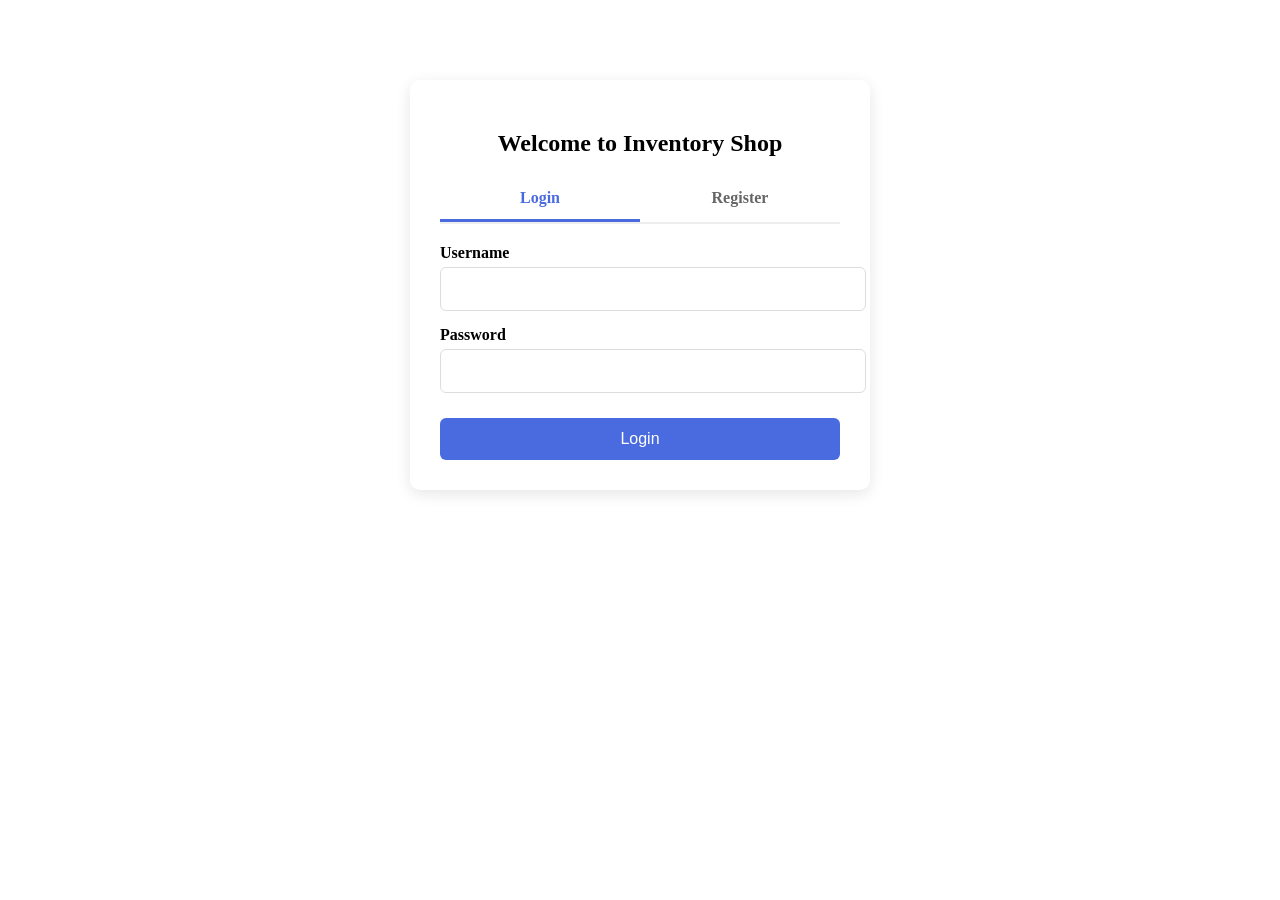
<file: simpleWebApplication_frontend/index.html>
<!DOCTYPE html>
<html lang="en">
<head>
  <meta charset="UTF-8" />
  <meta name="viewport" content="width=device-width, initial-scale=1.0"/>
  <title>Inventory Shop</title>
  <link rel="stylesheet" href="style.css" />
</head>
<body>
  <nav class="navbar">
    <div class="nav-container">
      <div class="nav-links">
        <a href="index.html">Home</a>

        <div class="dropdown">
          <button>Category</button>
          <div class="dropdown-menu">
            <a href="#" onclick="filterCategory('')">All</a>
            <a href="#" onclick="filterCategory('Electronics')">Electronics</a>
            <a href="#" onclick="filterCategory('Clothing')">Clothing</a>
            <a href="#" onclick="filterCategory('Books')">Books</a>
          </div>
        </div>

        <div class="dropdown">
          <button>Product Inventory</button>
          <div class="dropdown-menu">
            <a href="inventory.html">Manage Products</a>
          </div>
        </div>
      </div>

      <div class="search-container">
        <input
          type="text"
          id="globalSearch"
          class="search-box"
          placeholder="Search products..."
        />
        <button id="search-btn">Search</button>
      </div>

      <div id="auth-section" style="margin-left: 20px; display: flex; align-items: center;">
      </div>
    </div>

    </div>
  </nav>
  <main>
    <section id="home" class="section active">
      <div class="welcome">
        <h1>Welcome to Inventory Shop</h1>
        <p>
          This is a simple inventory management system. Browse products by category,
          search instantly, and use the <strong>Product Inventory</strong> menu to add, edit, or delete items.
        </p>
      </div>
      
      <div id="search-overlay" class="search-overlay-hidden">
        <div class="search-overlay-box">
        </div>
      </div>
    </section>
  </main>
  </body>
  <script src="app.js"></script>
  <script src="navbar.js"></script>
</html>
</file>
<file: simpleWebApplication_frontend/style.css>
/* Reset & Base */
* {
  margin: 0;
  padding: 0;
  box-sizing: border-box;
}
body {
  font-family: Arial, sans-serif;
  background: #f9f9f9;
  color: #333;
  min-height: 100vh;
  display: flex;
  flex-direction: column;
}

/* Navbar */
.navbar {
  background: #fff;
  box-shadow: 0 2px 4px rgba(0,0,0,0.1);
  position: sticky;
  top: 0;
  z-index: 100;
}
.nav-container {
  max-width: 1200px;
  margin: 0 auto;
  padding: 0 1rem;
  display: flex;
  justify-content: space-between;
  align-items: center;
  height: 60px;
}
.nav-links {
  display: flex;
  gap: 2rem;
}
.nav-links a,
.dropdown > button {
  text-decoration: none;
  color: #333;
  font-weight: 500;
  cursor: pointer;
  background: none;
  border: none;
  font-size: 1rem;
}
.nav-links a:hover,
.dropdown > button:hover {
  color: #5a67d8;
}

.search-container button{         
    font-size: 1rem;
    padding: 0.5rem 1rem;
    font-size: 1.1rem;
    color: white;
    background-color: #4f46e5;
    border: none;
    border-radius: 12px;
    cursor: pointer;
}

.search-container button:hover {
    background-color: #4338ca;
    transform: translateY(-3px);
    box-shadow: 0 6px 20px rgba(79, 70, 229, 0.4);
}

.user-greeting {
  color: white;
  margin-right: 15px;
  font-weight: 500;
}
.logout-btn {
  background: #e74c3c;
  color: white;
  border: none;
  padding: 8px 16px;
  border-radius: 6px;
  cursor: pointer;
  font-size: 14px;
}
.logout-btn:hover {
  background: #c0392b;
}
.login-btn {
  background: #3498db;
  color: white;
  border: none;
  padding: 8px 16px;
  border-radius: 6px;
  cursor: pointer;
  text-decoration: none;
  font-size: 14px;
}
.login-btn:hover {
  background: #2980b9;
}

/* Dropdown */
.dropdown {
  position: relative;
}
.dropdown-menu {
  display: none;
  position: absolute;
  top: 100%;
  left: 0;
  background: white;
  min-width: 180px;
  box-shadow: 0 4px 6px rgba(0,0,0,0.1);
  border-radius: 4px;
  overflow: hidden;
  z-index: 20;
}
.dropdown:hover .dropdown-menu {
  display: block;
}
.dropdown-menu a {
  display: block;
  padding: 0.75rem 1rem;
  color: #333;
  text-decoration: none;
}
.dropdown-menu a:hover {
  background: #eef2ff;
}

/* Search */
.search-box {
  padding: 0.5rem 1rem;
  border: 1px solid #ccc;
  border-radius: 4px;
  width: 250px;
  font-size: 1rem;
}

/* Main */
main {
  flex: 1;
  max-width: 1200px;
  margin: 2rem auto;
  padding: 0 1rem;
  width: 100%;
}
.section { 
  display: none; 
}
.section.active { 
  display: block; 
}


.welcome {
  margin-bottom: 2rem;
}
.welcome h1 {
  font-size: 2rem;
  margin-bottom: 0.5rem;
}
.welcome p {
  color: #555;
  line-height: 1.6;
}

.page-wrapper {
    flex: 1;                     
    display: flex;
    flex-direction: column;
    min-height: 100vh;           
}


.inventory-container {
    padding: 2rem;
    display: flex;
    flex-direction: column;      
    justify-content: center;
    align-items: center;
    gap: 1.5rem;
    background: #f4f5ff;        
    transition: all 0.35s ease;
}


.inventory-container button {
    min-width: 180px;           
    padding: 0.9rem 1.5rem;
    font-size: 1rem;
    width: 100%;
    padding: 1rem 2.5rem;
    font-size: 1.1rem;
    color: white;
    background-color: #4f46e5;
    border: none;
    border-radius: 12px;
    cursor: pointer;
    transition: all 0.3s ease;
    box-shadow: 0 4px 15px rgba(79, 70, 229, 0.3);

}

.inventory-container button:hover {
    background-color: #4338ca;
    transform: translateY(-3px);
    box-shadow: 0 6px 20px rgba(79, 70, 229, 0.4);
}

.inventory-container.row-layout {
    flex-direction: row;  
    flex-wrap: wrap;                  
    justify-content: center;
    gap: 1rem;
    padding: 1rem 2rem;
}

.inventory-container.row-layout button {
    max-width: 20%;
    padding: 0.75rem 1.2rem;
    font-size: 0.95rem;
}


#products-container {
    padding: 1.5rem;
    display: grid;
    gap: 1.5rem;
    grid-template-columns: repeat(auto-fill, minmax(260px, 1fr));
    overflow-y: auto;                    
    background: #f9f9f9;                 
}

.product-card {
    background: white;
    border-radius: 16px;
    overflow: hidden;
    box-shadow: 0 6px 20px rgba(0,0,0,0.08);
    transition: transform .3s ease, box-shadow .3s ease;
    display: flex;
    flex-direction: column;
    height: 100%;   

}


.product-card:hover {
    transform: translateY(-8px);
    box-shadow: 0 12px 30px rgba(0,0,0,0.15);
}


.product-info {
    padding: 1.5rem;
    flex-grow: 1;
    display: flex;
    flex-direction: column;
    justify-content: space-between;
}
.product-info h3 { font-size:1.25rem; margin-bottom:.5rem; color:#1f2937; }
.product-info p  { color:#6b7280; margin-bottom:.5rem; }
.product-price   { font-size:1.4rem; font-weight:700; color:#4338ca; }

i{
    font-size: 1.4rem;
}

#products-container.hidden{
    display: none !important;
}

#add-container.hidden{
    display: none;
}

#delete-container.hidden{
    display: none;
}

#update-container.hidden{
    display: none;
}

#add-container,#update-container,#delete-container {
    width: 100%;
    height: 100vh;
    display: flex;
    justify-content: center;
    align-items: center;
}


.form-container {
    background: white;
    width: 90%;
    max-width: 480px;
    border-radius: 20px;
    box-shadow: 0 20px 50px rgba(79, 70, 229, 0.2);
    overflow: hidden;
    animation: slideUp 0.4s ease-out;
}

.form-container h2 {
    background: linear-gradient(135deg, #4f46e5, #7c3aed);
    color: white;
    padding: 1.5rem;
    margin: 0;
    text-align: center;
    font-size: 1.5rem;
    font-weight: 600;
}

#add-product-form,#update-product-form,#delete-product-form {
    padding: 2rem;
    display: flex;
    flex-direction: column;
    gap: 1.2rem;
}

#add-product-form input,#update-product-form input,#delete-product-form input {
    padding: 1rem 1.2rem;
    font-size: 1rem;
    border: 2px solid #e0e0e0;
    border-radius: 12px;
    outline: none;
}

#add-product-form input:focus ,#update-product-form input:focus,#delete-product-form input:focus{
    border-color: #4f46e5;
    box-shadow: 0 0 0 4px rgba(79, 70, 229, 0.15);
}

#add-product-form input::placeholder ,#update-product-form input::placeholder,#delete-product-form input::placeholder{
    color: #9ca3af;
}

.form-buttons {
    display: flex;
    gap: 1rem;
    margin-top: 1rem;
}

.form-buttons button {
    flex: 1;
    padding: 1rem;
    font-size: 1.1rem;
    font-weight: 600;
    border: none;
    border-radius: 12px;
    cursor: pointer;
}

.form-buttons button[type="submit"] {
    background: #4f46e5;
    color: white;
    box-shadow: 0 8px 20px rgba(79, 70, 229, 0.3);
}

.form-buttons button[type="submit"]:hover {
    background: #4338ca;
    box-shadow: 0 12px 25px rgba(79, 70, 229, 0.4);
}

#add-cancel,#update-cancel,#delete-cancel {
    background: #f3f4f6;
    color: #4b5563;
    border: 2px solid #e5e7eb;
}

#add-cancel,#update-cancel,#delete-cancel:hover {
    background: #e5e7eb;
}

#alert-overlay {
    position: fixed;
    top: 0; left: 0;
    width: 100%;
    height: 100%;
    background: rgba(0, 0, 0, 0.6);
    backdrop-filter: blur(8px);           
    display: flex;
    justify-content: center;
    align-items: center;
    z-index: 9999;
    opacity: 0;
    visibility: hidden;
    transition: all 0.4s ease;
}


#alert-overlay.show {
    opacity: 1;
    visibility: visible;
}

#alert-box {
    background: white;
    padding: 2rem 3rem;
    border-radius: 20px;
    box-shadow: 0 20px 40px rgba(0,0,0,0.2);
    text-align: center;
    transform: scale(0.7);
    transition: transform 0.4s ease;
    min-width: 300px;
    max-width: 90%;
}

#alert-overlay.show #alert-box {
    transform: scale(1);
}

#alert-icon {
    font-size: 4rem;
    margin-bottom: 1rem;
}

#alert-box.success #alert-icon {
    color: #10b981;
}

#alert-box.error #alert-icon {
    color: #ef4444;
}

#alert-message {
    font-size: 1.3rem;
    font-weight: 600;
    color: #1f2937;
}



#search-overlay {
    width: 100%;
    height: 100%;
    background: rgba(0, 0, 0, 0.07);
    backdrop-filter: blur(8px);           
    display: flex;
    justify-content: center;
    align-items: center;
    z-index: 9999;
    opacity: 0;
    visibility: hidden;
    transition: all 0.4s ease;
}

#search-overlay.show {
    opacity: 1;
    visibility: visible;
}


#search-overlay-box {
    background: white;
    padding: 2rem 3rem;
    border-radius: 20px;
    box-shadow: 0 20px 40px rgba(0,0,0,0.2);
    text-align: center;
    transform: scale(0.7);
    transition: transform 0.4s ease;
    min-width: 300px;
    max-width: 90%;
    max-height: 100%;
}

#search-overlay.show #search-overlay-box {
    transform: scale(1);
}
</file>
<file: simpleWebApplication_frontend/styleAuth.css>
.auth-container {
  max-width: 400px;
  margin: 80px auto;
  padding: 30px;
  background: white;
  border-radius: 10px;
  box-shadow: 0 4px 15px rgba(0,0,0,0.1);
  text-align: center;
}
.tabs {
  display: flex;
  margin-bottom: 20px;
  border-bottom: 2px solid #eee;
}
.tab {
  flex: 1;
  padding: 12px;
  cursor: pointer;
  font-weight: bold;
  color: #666;
}
.tab.active {
  color: #4a6bdf;
  border-bottom: 3px solid #4a6bdf;
}
.form-group {
  margin: 15px 0;
  text-align: left;
}
label {
  display: block;
  margin-bottom: 5px;
  font-weight: 600;
}
input {
  width: 100%;
  padding: 12px;
  border: 1px solid #ddd;
  border-radius: 6px;
  font-size: 16px;
}
button {
  width: 100%;
  padding: 12px;
  background: #4a6bdf;
  color: white;
  border: none;
  border-radius: 6px;
  font-size: 16px;
  cursor: pointer;
  margin-top: 10px;
}
button:hover {
  background: #3a56b0;
}
.message {
  margin-top: 15px;
  padding: 10px;
  border-radius: 5px;
  display: none;
}
.success { background: #d4edda; color: #155724; }
.error { background: #f8d7da; color: #721c24; }
</file>
